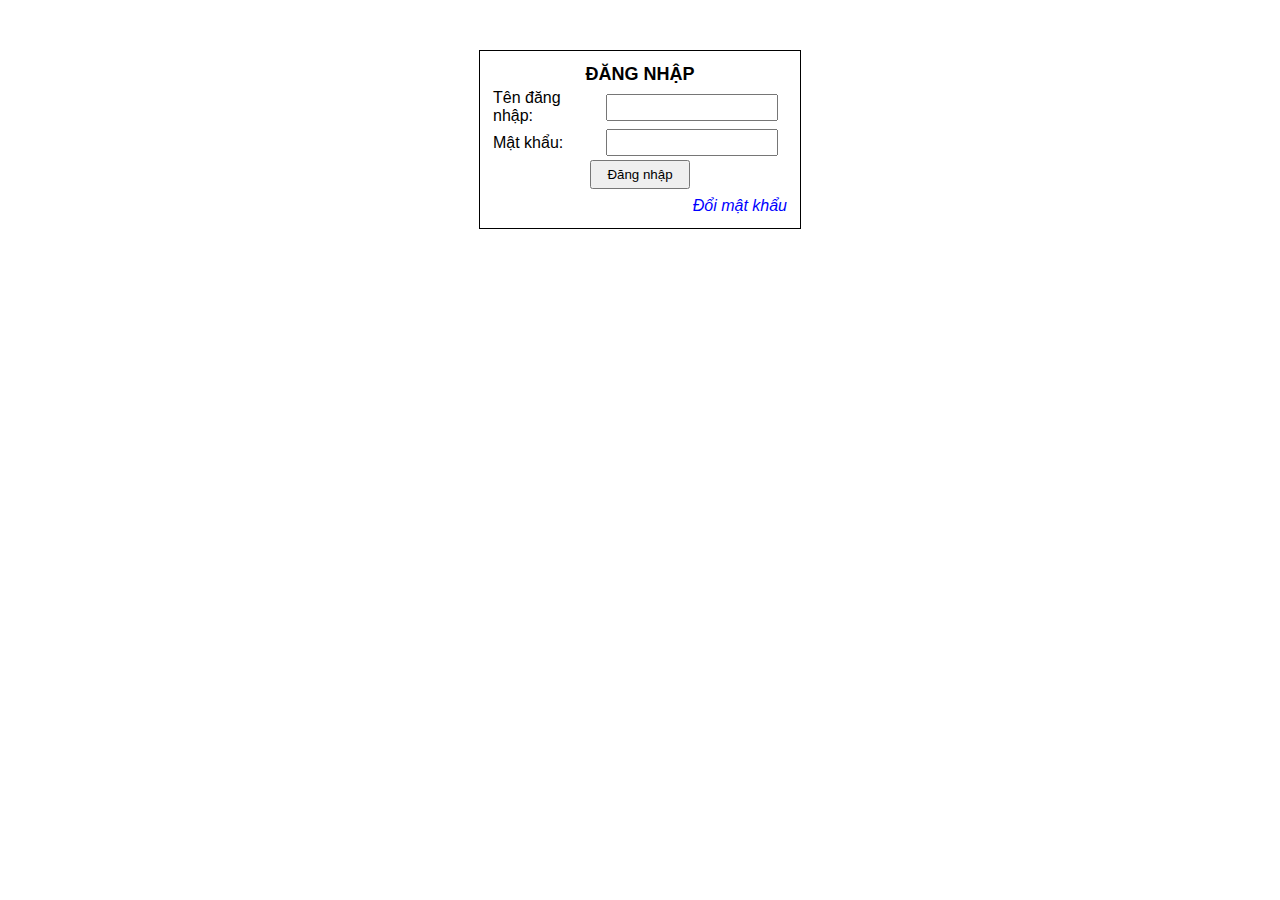
<file: index.html>
<!DOCTYPE html>
<html lang="en">
<head>
    <meta charset="UTF-8">
    <meta name="viewport" content="width=device-width, initial-scale=1.0">
    <title>Document</title>
    <link rel="stylesheet" href="bai6js.css">
</head>
<body>
    
    <div class="login-form">
        <form action="xulydangnhap.html" method="post">
            <table>
                <tr>
                    <th colspan="2">ĐĂNG NHẬP</th>
                </tr>
                <tr>
                    <td>Tên đăng nhập:</td>
                    <td><input type="text" name="username" required></td>
                </tr>
                <tr>
                    <td>Mật khẩu:</td>
                    <td><input type="password" name="password" required></td>
                </tr>
                <tr>
                    <td colspan="2" align="center">
                        <input type="submit" value="Đăng nhập">
                    </td>
                </tr>
                <tr>
                    <td colspan="2" class="change-password">
                        <a href="https://www.quora.com/Is-it-more-important-to-have-a-strong-password-or-to-change-your-passwords-often">Đổi mật khẩu</a>
                    </td>
                </tr>
            </table>
        </form>
    </div>

    
</body>
</html>
</file>
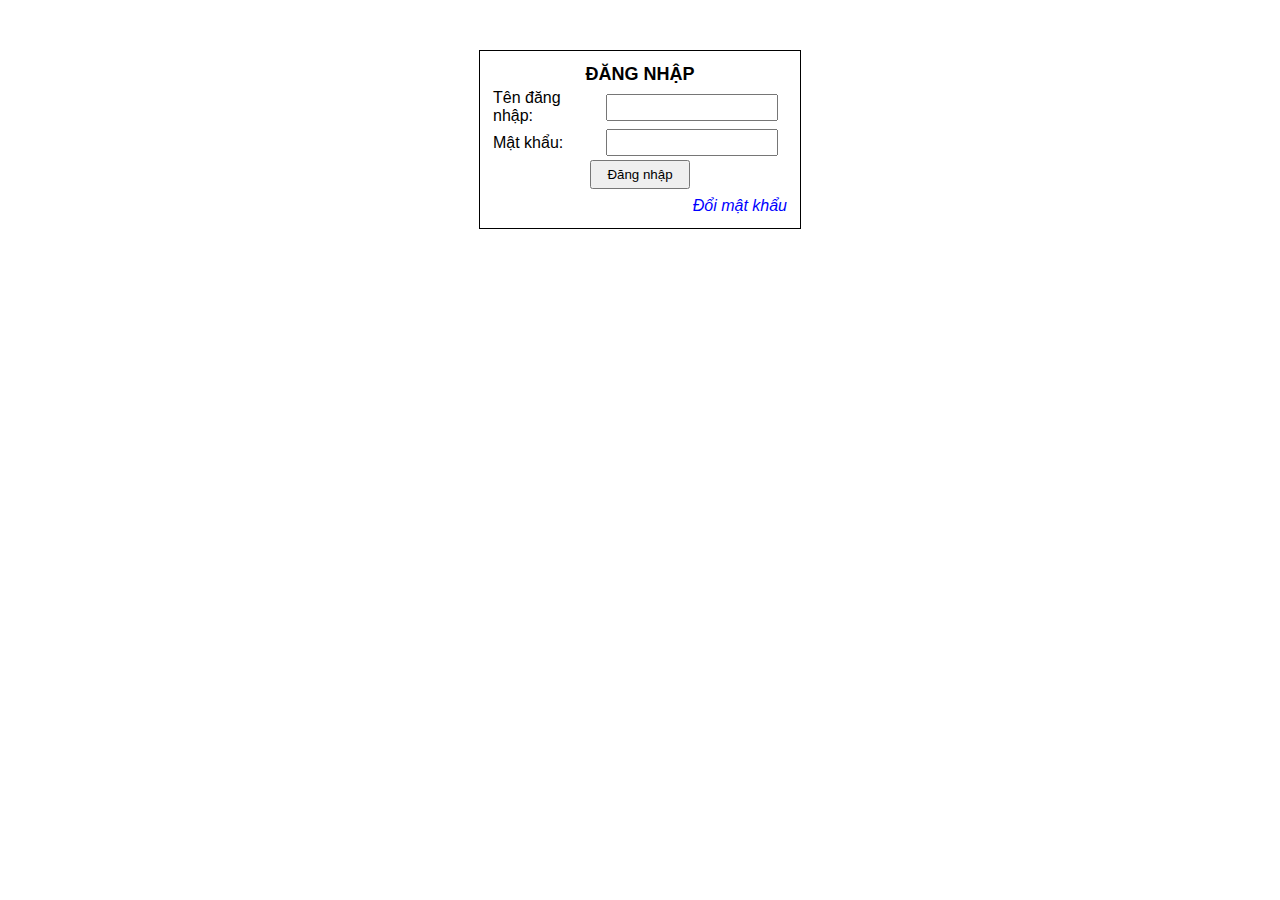
<file: bai6js.html>
<!DOCTYPE html>
<html lang="en">
<head>
    <meta charset="UTF-8">
    <meta name="viewport" content="width=device-width, initial-scale=1.0">
    <title>Document</title>
    <link rel="stylesheet" href="bai6js.css">
</head>
<body>
    
    <div class="login-form">
        <form action="xulydangnhap.html" method="post">
            <table>
                <tr>
                    <th colspan="2">ĐĂNG NHẬP</th>
                </tr>
                <tr>
                    <td>Tên đăng nhập:</td>
                    <td><input type="text" name="username" required></td>
                </tr>
                <tr>
                    <td>Mật khẩu:</td>
                    <td><input type="password" name="password" required></td>
                </tr>
                <tr>
                    <td colspan="2" align="center">
                        <input type="submit" value="Đăng nhập">
                    </td>
                </tr>
                <tr>
                    <td colspan="2" class="change-password">
                        <a href="https://www.quora.com/Is-it-more-important-to-have-a-strong-password-or-to-change-your-passwords-often">Đổi mật khẩu</a>
                    </td>
                </tr>
            </table>
        </form>
    </div>

    
</body>
</html>
</file>
<file: bai6js.css>
body {
    font-family: Arial, sans-serif;
}
.login-form {
    border: 1px solid black;
    width: 300px;
    margin: 50px auto;
    padding: 10px;
}
.login-form table {
    width: 100%;
}
.login-form th {
    font-size: 18px;
    text-align: center;
}
.login-form input[type="text"],
.login-form input[type="password"] {
    width: 95%;
    padding: 4px;
    box-sizing: border-box;
}
.login-form input[type="submit"] {
    padding: 5px 15px;
}
.change-password {
    text-align: right;
    padding-top: 5px;
}
.change-password a {
    color: blue;
    text-decoration: none;
    font-style: italic;
}
.change-password a:hover {
    text-decoration: underline;
}
</file>
